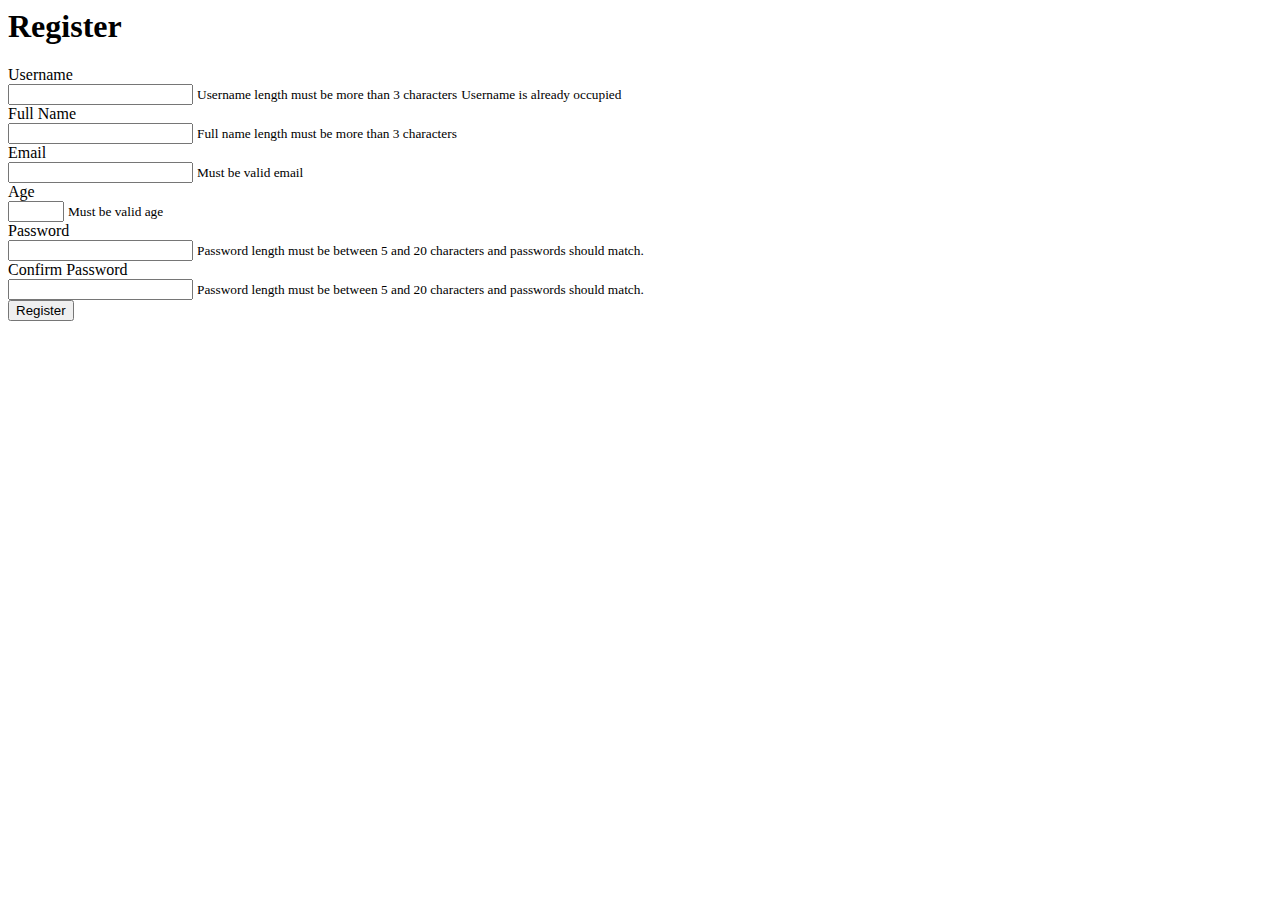
<file: src/main/resources/templates/register.html>
<html lang="en"
      xmlns:th="http://www.thymeleaf.org">

<head>
    <title>Pathfinder</title>
    <th:block th:insert="~{/fragments/head}"/>
</head>
<body>
<main class="p-5 align-content-center bg-blur my-register-div">

    <!-- Navigation -->
    <th:block th:insert="~{/fragments/header}"/>

    <h1 class="border-bottom">Register</h1>
    <div class="d-flex justify-content-center ">
        <div class="row g-3">
            <form
                    th:action="@{/users/register}"
                    th:method="POST"
                    th:object="${userRegisterDTO}">
                <div>
                    <div class="col-auto">
                        <label for="inputUsername" class="col-form-label ">Username</label>
                    </div>
                    <div class="col-auto">
                        <input
                                th:field="*{username}"
                                th:errorclass="is-invalid"
                                type="text"
                                id="inputUsername"
                                class="form-control"
                                aria-describedby="usernameHelpInline">
                        <small id="usernameError"
                               class="invalid-feedback bg-danger rounded">Username length must be more than 3
                            characters</small>

                        <small id="usernameUniqueError"
                               class=" bg-danger rounded">Username is already occupied</small>

                    </div>
                </div>

                <div>
                    <div class="col-auto">
                        <label for="inputFullName" class="col-form-label ">Full Name</label>
                    </div>
                    <div class="col-auto">
                        <input
                                th:field="*{fullName}"
                                th:errorclass="is-invalid"
                                type="text"
                                id="inputFullName"
                                class="form-control"
                                aria-describedby="fullNameHelpInline">
                        <small id="fullNameError"
                               class="invalid-feedback  form-text bg-danger rounded">Full name length must be more than
                            3 characters</small>
                    </div>
                </div>

                <div>
                    <div class="col-auto">
                        <label for="inputEmail" class="col-form-label ">Email</label>
                    </div>
                    <div class="col-auto">
                        <input
                                th:field="*{email}"
                                th:errorclass="is-invalid"
                                type="email"
                                id="inputEmail"
                                class="form-control"
                                aria-describedby="emailHelpInline">
                        <small id="emailError"
                               class="invalid-feedback  form-text bg-danger rounded">Must be valid email</small>
                    </div>
                </div>
                <div>
                    <div class="col-auto">
                        <label for="inputAge" class="col-form-label ">Age</label>
                    </div>
                    <div class="col-auto">
                        <input
                                th:field="*{age}"
                                th:errorclass="is-invalid"
                                type="number"
                                id="inputAge"
                                class="form-control"
                                min="0" max="90"
                                aria-describedby="ageHelpInline">
                        <small id="ageError"
                               class="invalid-feedback  form-text bg-danger rounded">Must be valid age</small>
                    </div>
                </div>
                <div>
                    <div class="col-auto">
                        <label for="inputPassword" class="col-form-label ">Password</label>
                    </div>
                    <div class="col-auto">
                        <input
                                th:field="*{password}"
                                th:errorclass="is-invalid"
                                type="password"
                                id="inputPassword"
                                class="form-control"
                                aria-describedby="passwordHelpInline">
                        <small id="passwordError"
                               class="invalid-feedback  form-text bg-danger rounded">
                            Password length must be between 5 and 20 characters and passwords should match.
                        </small>
                    </div>
                </div>

                <div>
                    <div class="col-auto">
                        <label for="inputConfirmPassword" class="col-form-label ">Confirm Password</label>
                    </div>
                    <div class="col-auto">
                        <input
                                th:field="*{confirmPassword}"
                                th:errorclass="is-invalid"
                                type="password"
                                id="inputConfirmPassword"
                                class="form-control"
                                aria-describedby="confirmPasswordHelpInline">
                        <small id="confirmPasswordError"
                               class="invalid-feedback  form-text bg-danger rounded">
                            Password length must be between 5 and 20 characters and passwords should match.
                        </small>
                    </div>
                </div>

                <div class="d-flex justify-content-center mt-4">
                    <button class="btn btn-primary btn-block w-50" type="submit">Register</button>
                </div>

            </form>
        </div>
    </div>
</main>
<th:block th:insert="~{/fragments/footer}"/>
</body>
</html>
</file>
